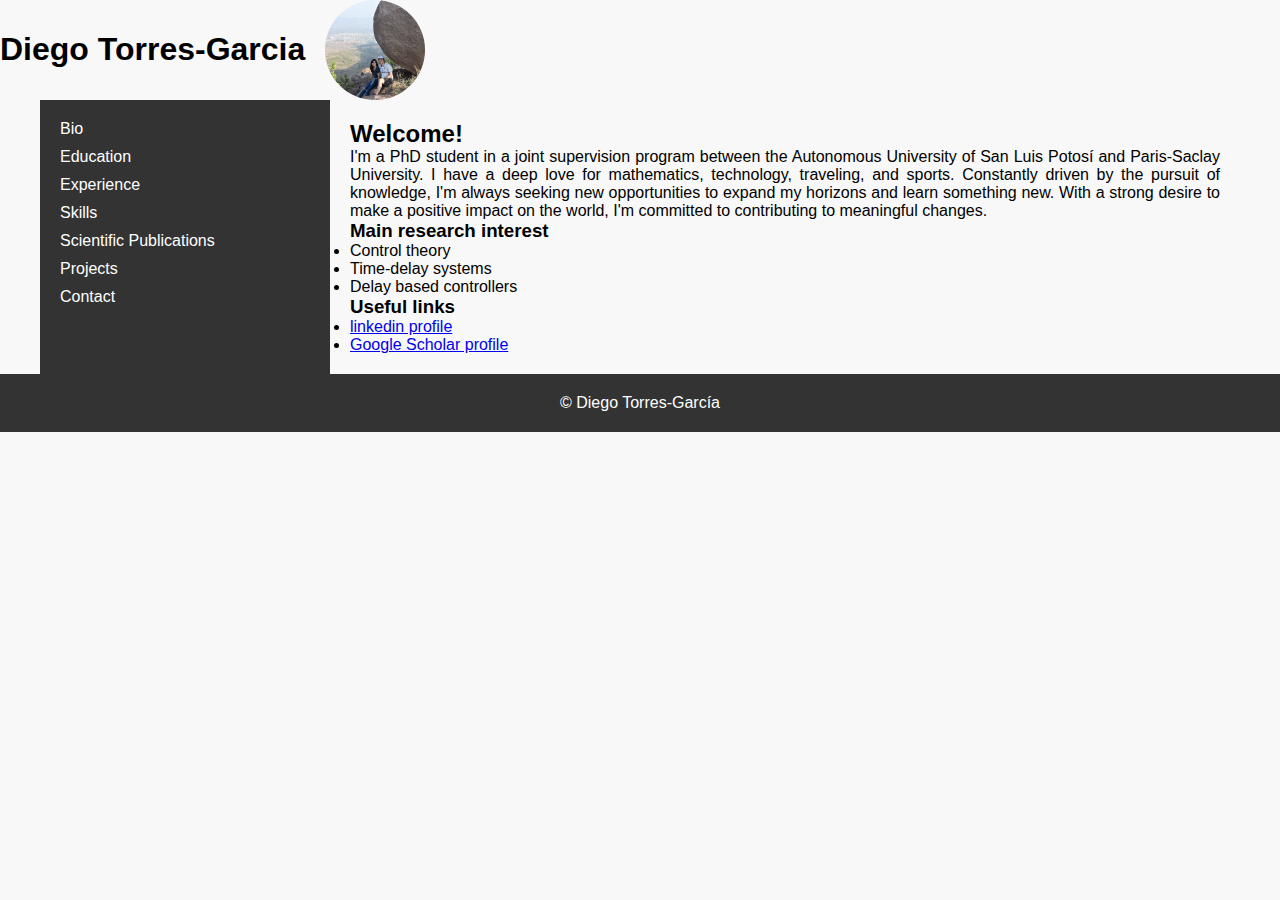
<file: index.html>
<body>
  <header>
    <link href="css/style.css" rel="stylesheet" type="text/css">
    <h1>Diego Torres-Garcia</h1>
    <img src="Photo.jpg" alt="Diego Torres">
  </header>

  <div class="container">
    <nav>
      <ul>
        <li><a href="bio.html">Bio</a></li>
        <li><a href="education.html">Education</a></li>
        <li><a href="experience.html">Experience</a></li>
        <li><a href="skills.html">Skills</a></li>
        <li><a href="publications.html">Scientific Publications</a></li>
        <li><a href="projects.html">Projects</a></li>
        <li><a href="contact.html">Contact</a></li>
      </ul>
    </nav>

    <main>
      <div class="presentation">
      <h2>Welcome!</h2>
      <p>I'm a PhD student in a joint supervision program between the Autonomous University of San Luis Potosí and Paris-Saclay University. I have a deep love for mathematics, technology, traveling, and sports. Constantly driven by the pursuit of knowledge, I'm always seeking new opportunities to expand my horizons and learn something new. With a strong desire to make a positive impact on the world, I'm committed to contributing to meaningful changes.</p>
      <h3>Main research interest</h3>
      <ul>
        <li>Control theory</li>
        <li>Time-delay systems</li>
        <li>Delay based controllers</li>
      </ul>
      <h3>Useful links</h3>
      <ul>
        <li><a href="https://www.linkedin.com/in/diego-torres-garc%C3%ADa/">linkedin profile</a></li>
        <li><a href="https://scholar.google.com/citations?user=NXGeqpkAAAAJ&hl=es&authuser=1">Google Scholar profile</a></li>
      </ul>
      </div>
    </main>
  </div>

  <footer>
    <p>&copy; Diego Torres-García</p>
  </footer>
</body>
</file>
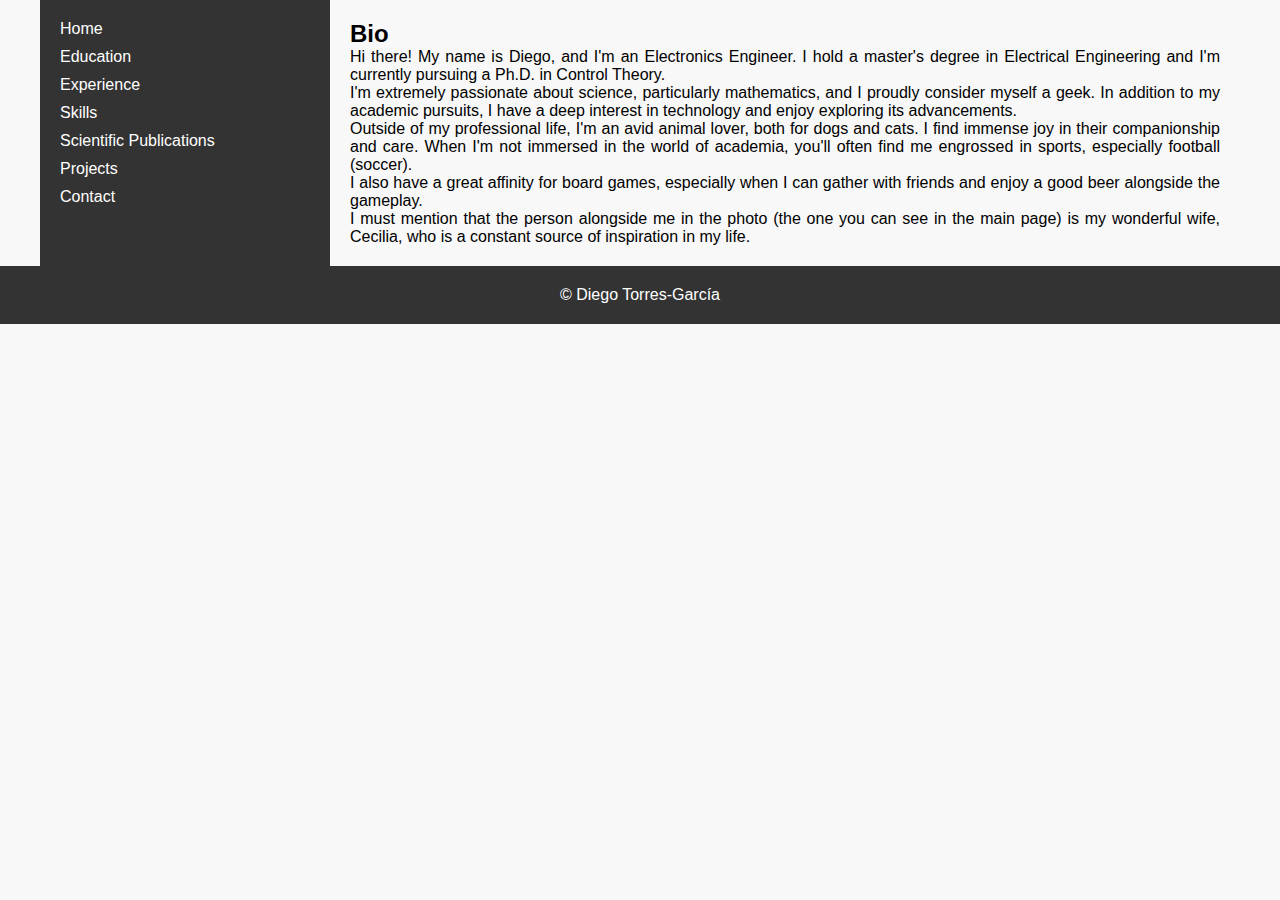
<file: bio.html>
<!DOCTYPE html>
<html>
<head>
  <title>Bio</title>
  <link rel="stylesheet" type="text/css" href="css/style.css">
</head>
<body>
  <div class="container">
    <nav>
      <ul>
        <li><a href="index.html">Home</a></li>
        <li><a href="education.html">Education</a></li>
        <li><a href="experience.html">Experience</a></li>
        <li><a href="skills.html">Skills</a></li>
        <li><a href="publications.html">Scientific Publications</a></li>
        <li><a href="projects.html">Projects</a></li>
        <li><a href="contact.html">Contact</a></li>
      </ul>
    </nav>

    <main>
      <h2>Bio</h2>
      <div class="bio">
          <p>Hi there! My name is Diego, and I'm an Electronics Engineer. I hold a master's degree in Electrical Engineering and I'm currently pursuing a Ph.D. in Control Theory.</p>
          <p>I'm extremely passionate about science, particularly mathematics, and I proudly consider myself a geek. In addition to my academic pursuits, I have a deep interest in technology and enjoy exploring its advancements.</p>
          <p>Outside of my professional life, I'm an avid animal lover, both for dogs and cats. I find immense joy in their companionship and care. When I'm not immersed in the world of academia, you'll often find me engrossed in sports, especially football (soccer).</p>
          <p>I also have a great affinity for board games, especially when I can gather with friends and enjoy a good beer alongside the gameplay.</p>
          <p>I must mention that the person alongside me in the photo (the one you can see in the main page) is my wonderful wife, Cecilia, who is a constant source of inspiration in my life.</p>
      </div>
    </main>
  </div>

  <footer>
    <p>&copy; Diego Torres-García</p>
  </footer>
</body>
</html>
</file>
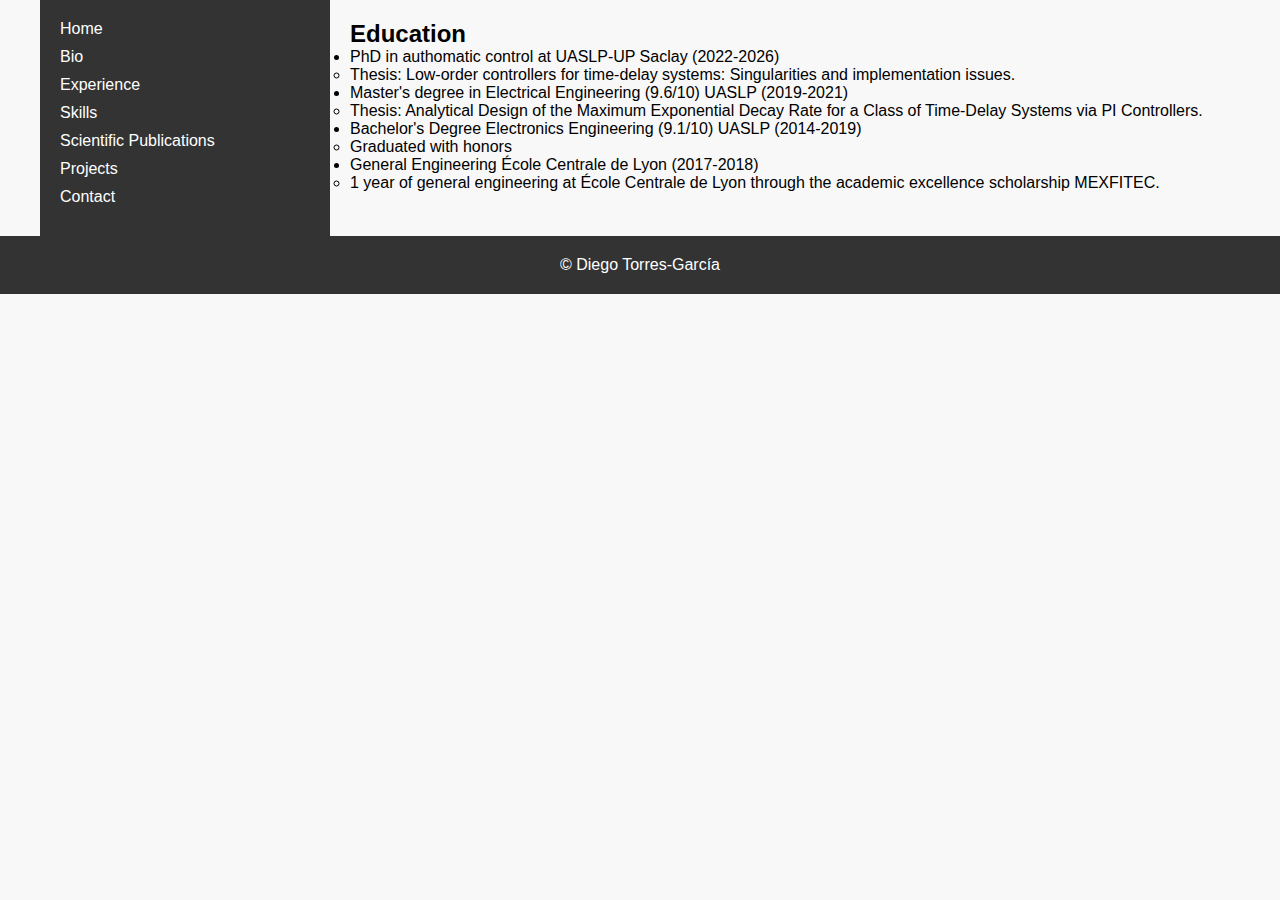
<file: education.html>
<!DOCTYPE html>
<html lang="en">
<head>
  <meta charset="UTF-8">
  <meta name="viewport" content="width=device-width, initial-scale=1.0">
  <link href="css/style.css" rel="stylesheet" type="text/css">
  <title>Education</title>
</head>
<body>
  <div class="container">
    <nav>
      <ul>
        <li><a href="index.html">Home</a></li>
        <li><a href="bio.html">Bio</a></li>
        <li><a href="experience.html">Experience</a></li>
        <li><a href="skills.html">Skills</a></li>
        <li><a href="publications.html">Scientific Publications</a></li>
        <li><a href="projects.html">Projects</a></li>
        <li><a href="contact.html">Contact</a></li>
      </ul>
    </nav>

    <main>
      <section id="education">
        <h2>Education</h2>
        <div class="education-container">
          <div class="education">
            <ul>
              <li>PhD in authomatic control at UASLP-UP Saclay (2022-2026)
                <ul>
                  <li>Thesis: Low-order controllers for time-delay systems: Singularities and implementation issues.</li>
                </ul>
              </li>
              <li>Master's degree in Electrical Engineering (9.6/10) UASLP (2019-2021)
                <ul>
                  <li>Thesis: Analytical Design of the Maximum Exponential Decay Rate for a Class of Time-Delay Systems via PI Controllers.</li>
                </ul>
              </li>
              <li>Bachelor's Degree Electronics Engineering (9.1/10) UASLP (2014-2019)
                <ul>
                  <li>Graduated with honors</li>
                </ul>
              </li>
              <li>General Engineering École Centrale de Lyon (2017-2018)
                <ul>
                  <li>1 year of general engineering at École Centrale de Lyon through the academic excellence scholarship MEXFITEC.</li>
                </ul>
              </li>
            </ul>
          </div>
        </div>
      </section>
    </main>
  </div>

  <footer>
    <p>&copy; Diego Torres-García</p>
  </footer>
</body>
</html>
</file>
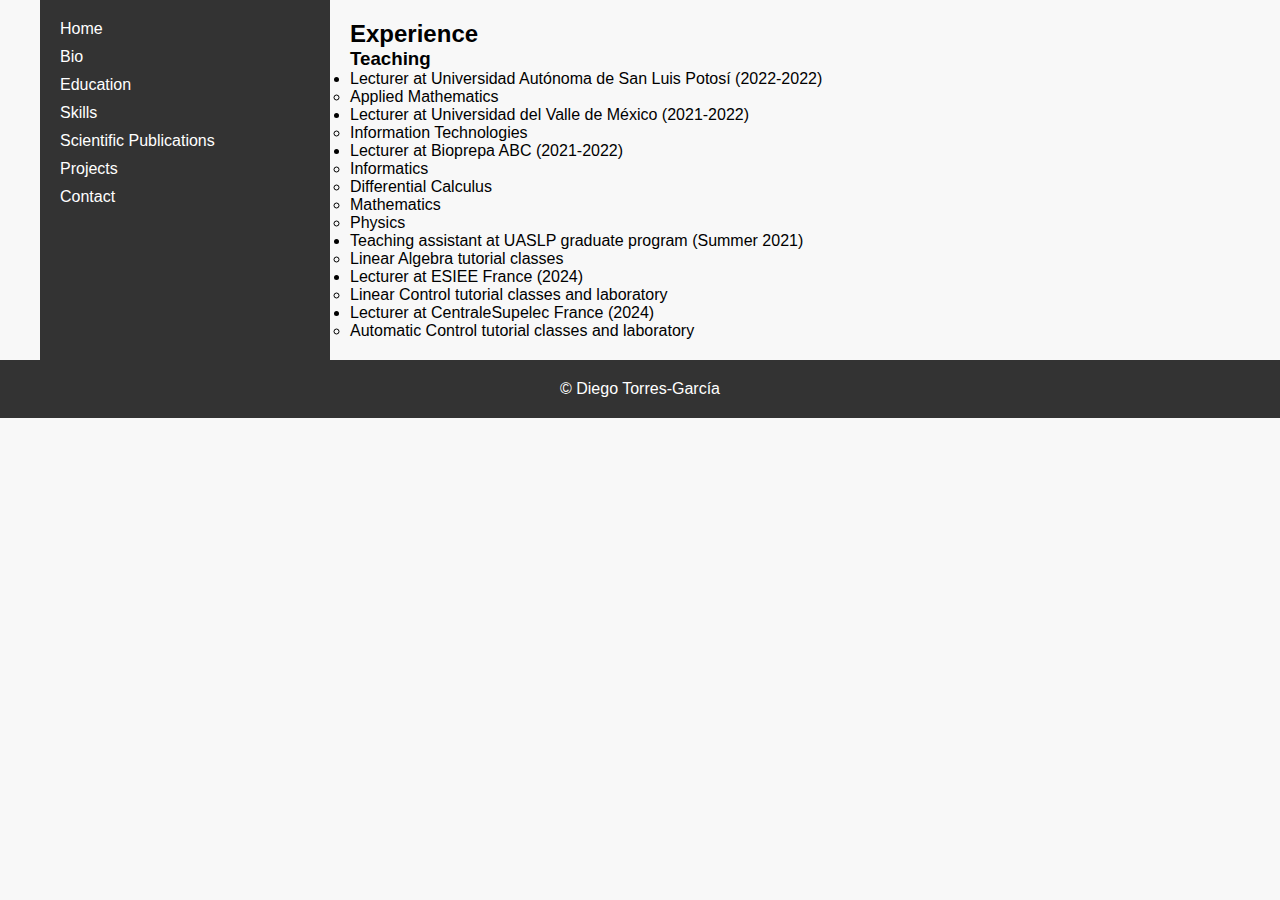
<file: experience.html>
<!DOCTYPE html>
<html lang="en">
<head>
  <meta charset="UTF-8">
  <meta name="viewport" content="width=device-width, initial-scale=1.0">
  <link href="css/style.css" rel="stylesheet" type="text/css">
  <title>Professional Experience</title>
</head>
<body>
  <div class="container">
    <nav>
      <ul>
        <li><a href="index.html">Home</a></li>
        <li><a href="bio.html">Bio</a></li>
        <li><a href="education.html">Education</a></li>
        <li><a href="skills.html">Skills</a></li>
        <li><a href="publications.html">Scientific Publications</a></li>
        <li><a href="projects.html">Projects</a></li>
        <li><a href="contact.html">Contact</a></li>
      </ul>
    </nav>

    <main>
      <section id="experience">
        <h2>Experience</h2>
        <h3>Teaching</h3>
        <div class="experience-container">
          <div class="experience">
            <ul>
              <li>Lecturer at Universidad Autónoma de San Luis Potosí (2022-2022)
                <ul>
                  <li>Applied Mathematics</li>
                </ul>
              </li>
              <li>Lecturer at Universidad del Valle de México (2021-2022)
                <ul>
                  <li>Information Technologies</li>
                </ul>
              </li>
              <li>Lecturer at Bioprepa ABC (2021-2022)
                <ul>
                  <li>Informatics</li>
                  <li>Differential Calculus</li>
                  <li>Mathematics</li>
                  <li>Physics</li>
                </ul>
              </li>
              <li>Teaching assistant at UASLP graduate program (Summer 2021)
              <ul>
                <li>Linear Algebra tutorial classes</li>
              </ul>
            </li>
              <li>Lecturer at ESIEE France (2024)
                <ul>
                  <li>Linear Control tutorial classes and laboratory</li>
                </ul>
              </li>
              <li>Lecturer at CentraleSupelec France (2024)
                <ul>
                  <li>Automatic Control tutorial classes and laboratory</li>
                </ul>
              </li>
            </ul>
          </div>
        </div>
      </section>
    </main>
  </div>

  <footer>
    <p>&copy; Diego Torres-García</p>
  </footer>
</body>
</html>
</file>
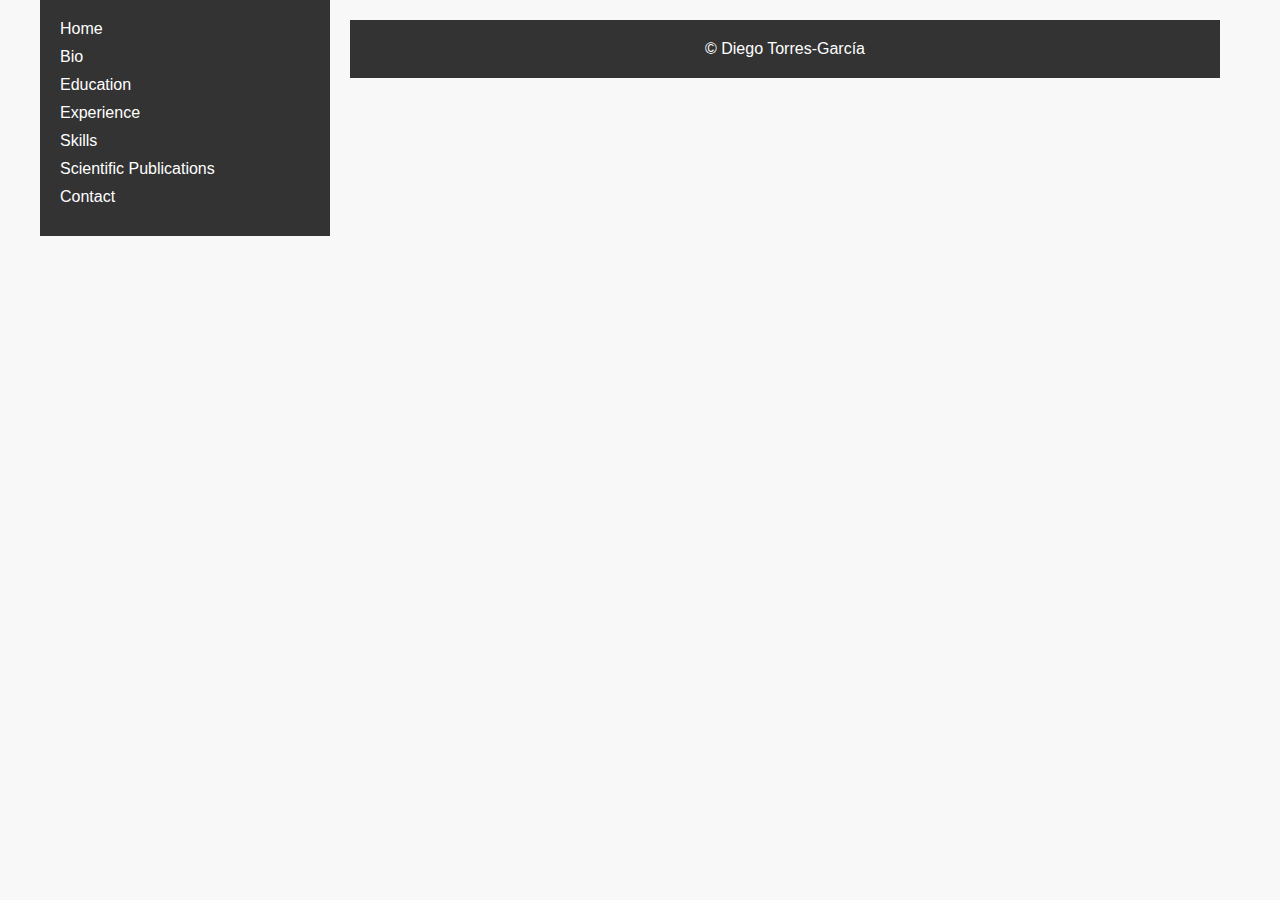
<file: projects.html>
<!DOCTYPE html>
<html lang="en">
<head>
  <meta charset="UTF-8">
  <meta name="viewport" content="width=device-width, initial-scale=1.0">
  <link href="css/style.css" rel="stylesheet" type="text/css">
  <title>Projects</title>
</head>
<body>
  <div class="container">
    <nav>
      <ul>
        <li><a href="index.html">Home</a></li>
        <li><a href="bio.html">Bio</a></li>
        <li><a href="education.html">Education</a></li>
        <li><a href="experience.html">Experience</a></li>
        <li><a href="skills.html">Skills</a></li>
        <li><a href="publications.html">Scientific Publications</a></li>
        <li><a href="contact.html">Contact</a></li>
      </ul>
    </nav>

    <main>
      <section id="projects">
  <footer>
    <p>&copy; Diego Torres-García</p>
  </footer>
</body>
</html>
</file>
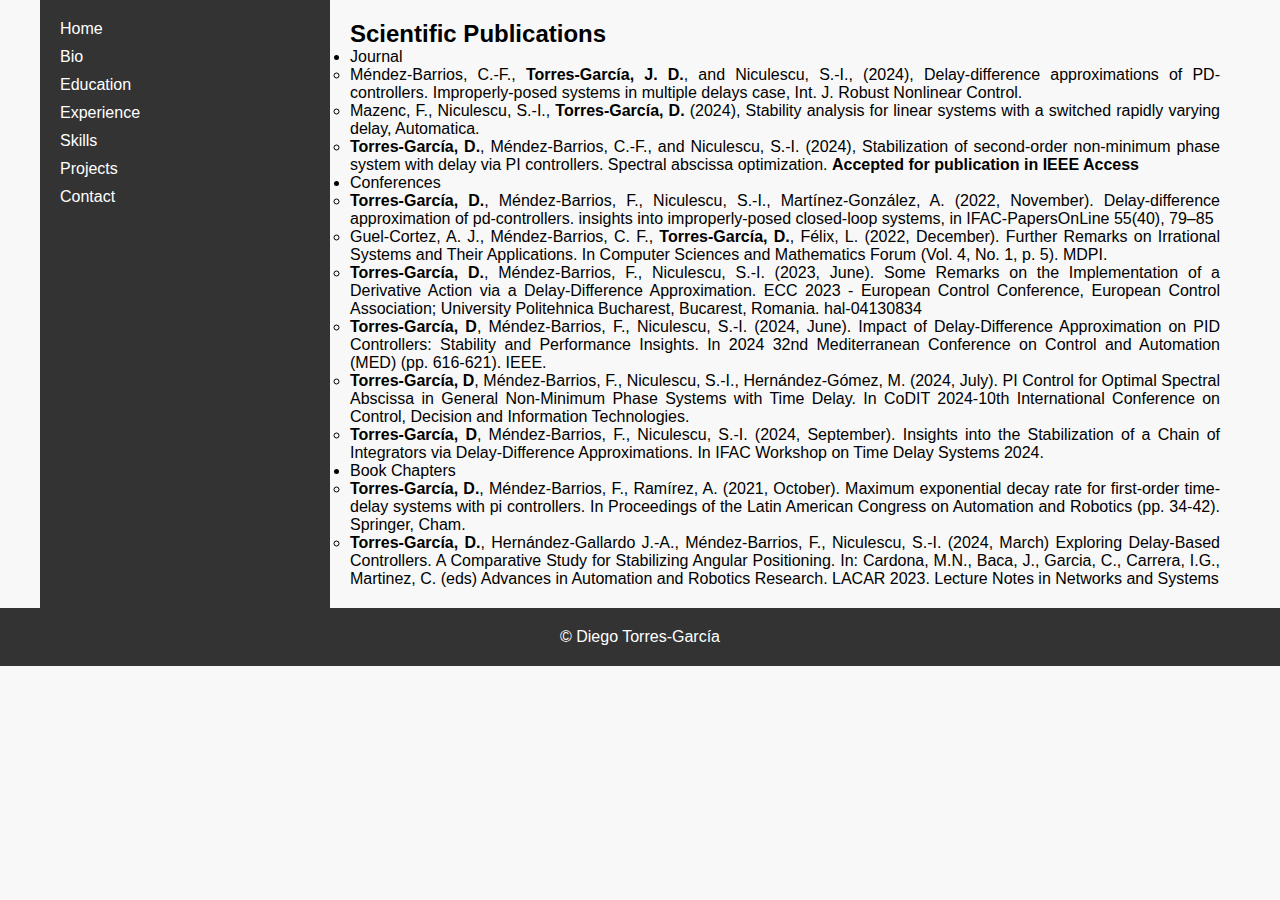
<file: publications.html>
<!DOCTYPE html>
<html lang="en">
<head>
  <meta charset="UTF-8">
  <meta name="viewport" content="width=device-width, initial-scale=1.0">
  <link href="css/style.css" rel="stylesheet" type="text/css">
  <title>Scientific Publications</title>
</head>
<body>
  <div class="container">
    <nav>
      <ul>
        <li><a href="index.html">Home</a></li>
        <li><a href="bio.html">Bio</a></li>
        <li><a href="education.html">Education</a></li>
        <li><a href="experience.html">Experience</a></li>
        <li><a href="skills.html">Skills</a></li>
        <li><a href="projects.html">Projects</a></li>
        <li><a href="contact.html">Contact</a></li>
      </ul>
    </nav>

    <main>
      <section id="publications">
        <h2>Scientific Publications</h2>
        <div class="publications-container">
          <div class="publications">
            <ul>
              <li>Journal
                <ul>
                  <li>Méndez-Barrios, C.-F., <strong>Torres-García, J. D.</strong>, and Niculescu, S.-I., (2024), Delay-difference approximations of PD-controllers. Improperly-posed systems in multiple delays case, Int. J. Robust Nonlinear Control. </li>
                  <li>Mazenc, F., Niculescu, S.-I., <strong>Torres-García, D.</strong> (2024), Stability analysis for linear systems with a switched rapidly varying delay, Automatica.</li>
                  <li><strong>Torres-García, D.</strong>, Méndez-Barrios, C.-F., and Niculescu, S.-I. (2024), Stabilization of second-order non-minimum phase system with delay via PI controllers. Spectral abscissa optimization. <strong>Accepted for publication in IEEE Access</strong></li>
                </ul>
              </li>
              <li>Conferences
                <ul>         
                  <li><strong>Torres-García, D.</strong>, Méndez-Barrios, F., Niculescu, S.-I., Martínez-González, A. (2022, November).  Delay-difference approximation of pd-controllers. insights into improperly-posed closed-loop systems, in IFAC-PapersOnLine 55(40), 79–85</li>
                  <li>Guel-Cortez, A. J., Méndez-Barrios, C. F., <strong>Torres-García, D.</strong>, Félix, L. (2022, December). Further Remarks on Irrational Systems and Their Applications. In Computer Sciences and Mathematics Forum (Vol. 4, No. 1, p. 5). MDPI.</li>  
                  <li><strong>Torres-García, D.</strong>, Méndez-Barrios, F., Niculescu, S.-I. (2023, June). Some Remarks on the Implementation of a Derivative Action via a Delay-Difference Approximation. ECC 2023 - European Control Conference, European Control Association; University Politehnica Bucharest,  Bucarest, Romania. hal-04130834</li>
                  <li><strong>Torres-García, D</strong>, Méndez-Barrios, F., Niculescu, S.-I. (2024, June). Impact of Delay-Difference Approximation on PID Controllers: Stability and Performance Insights. In 2024 32nd Mediterranean Conference on Control and Automation (MED) (pp. 616-621). IEEE.</li>
                  <li><strong>Torres-García, D</strong>, Méndez-Barrios, F., Niculescu, S.-I., Hernández-Gómez, M. (2024, July). PI Control for Optimal Spectral Abscissa in General Non-Minimum Phase Systems with Time Delay. In CoDIT 2024-10th International Conference on Control, Decision and Information Technologies.</li>
                  <li><strong>Torres-García, D</strong>, Méndez-Barrios, F., Niculescu, S.-I. (2024, September). Insights into the Stabilization of a Chain of Integrators via Delay-Difference Approximations. In IFAC Workshop on Time Delay Systems 2024. </li>
                </ul>
              </li>
              <li> Book Chapters
                  <ul>
                    <li><strong>Torres-García, D.</strong>, Méndez-Barrios, F., Ramírez, A. (2021, October). Maximum exponential decay rate for first-order time-delay systems with pi controllers. In Proceedings of the Latin American Congress on Automation and Robotics (pp. 34-42). Springer, Cham.</li>
                    <li><strong>Torres-García, D.</strong>, Hernández-Gallardo J.-A., Méndez-Barrios, F., Niculescu, S.-I. (2024, March) Exploring Delay-Based Controllers. A Comparative Study for Stabilizing Angular Positioning. In: Cardona, M.N., Baca, J., Garcia, C., Carrera, I.G., Martinez, C. (eds) Advances in Automation and Robotics Research. LACAR 2023. Lecture Notes in Networks and Systems</li> 
                  </ul>
              </li>
            </ul>
          </div>
        </div>
      </section>
    </main>
  </div>

  <footer>
    <p>&copy; Diego Torres-García</p>
  </footer>
</body>
</html>
</file>
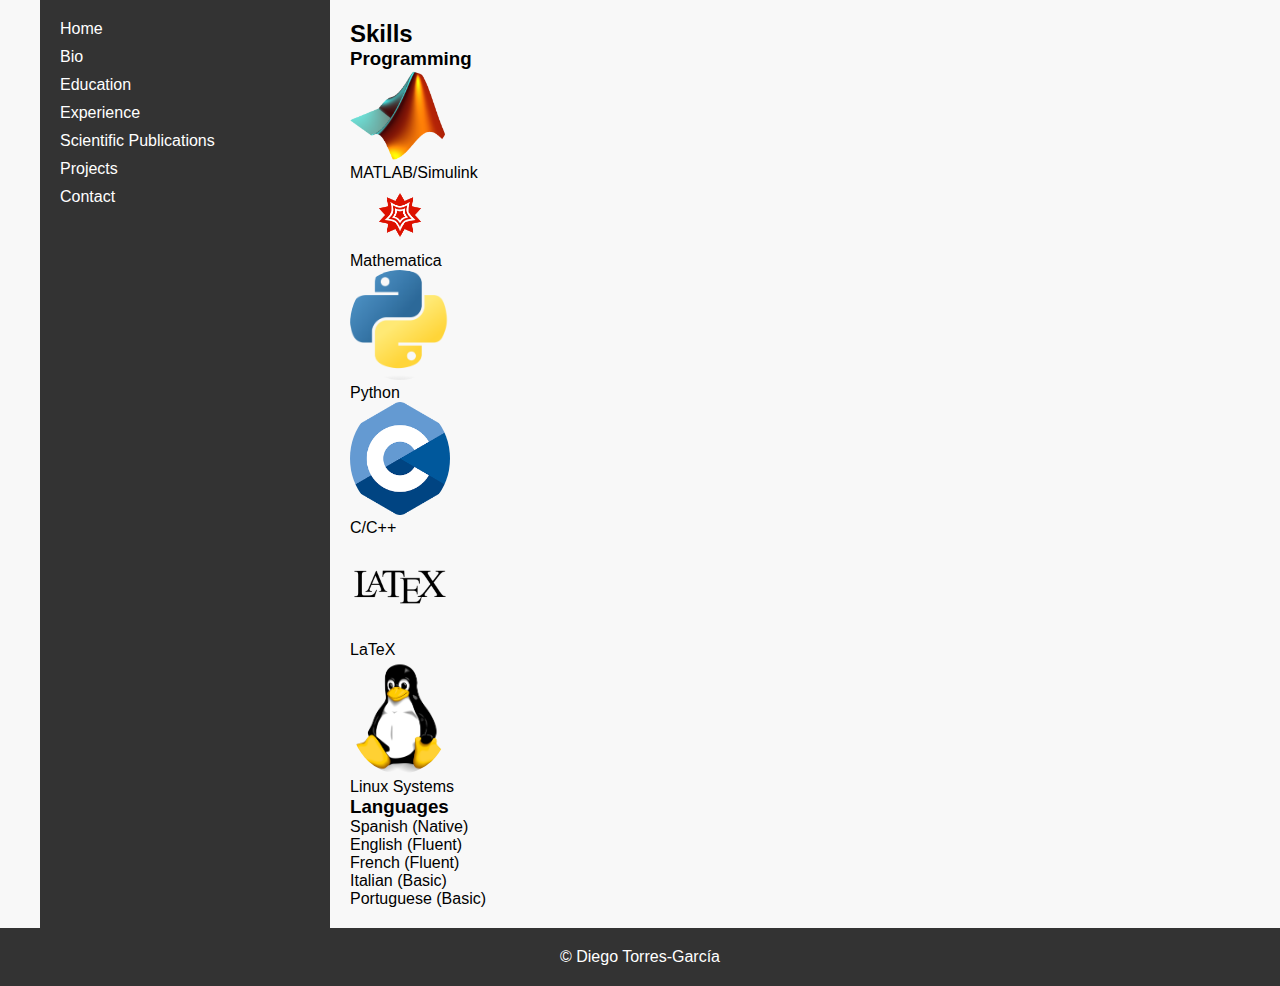
<file: skills.html>
<!DOCTYPE html>
<html lang="en">
<head>
  <meta charset="UTF-8">
  <meta name="viewport" content="width=device-width, initial-scale=1.0">
  <link href="css/style.css" rel="stylesheet" type="text/css">
  <title>Skills</title>
</head>
<body>
  <div class="container">
    <nav>
      <ul>
        <li><a href="index.html">Home</a></li>
        <li><a href="bio.html">Bio</a></li>
        <li><a href="education.html">Education</a></li>
        <li><a href="experience.html">Experience</a></li>
        <li><a href="publications.html">Scientific Publications</a></li>
        <li><a href="projects.html">Projects</a></li>
        <li><a href="contact.html">Contact</a></li>
      </ul>
    </nav>

    <main>
      <section id="skills">
        <h2>Skills</h2>
        <h3>Programming</h3>
        <div class="skill-container">
          <div class="skill">
      <img src="matlab-logo.png" alt="MATLAB/Simulink Logo">
      <p>MATLAB/Simulink</p>
    </div>
    <div class="skill">
      <img src="mathematica-logo.png" alt="Mathematica Logo">
      <p>Mathematica</p>
    </div>
    <div class="skill">
      <img src="python-logo.png" alt="Python Logo">
      <p>Python</p>
    </div>
    <div class="skill">
      <img src="c-logo.png" alt="C/C++ Logo">
      <p>C/C++</p>
    </div>
    <div class="skill">
      <img src="latex-logo.png" alt="LaTeX Logo">
      <p>LaTeX</p>
    </div>
    <div class="skill">
      <img src="linux-logo.png" alt="Linux Logo">
      <p>Linux Systems</p>
    </div>
    <h3>Languages</h3>
    <div class="skill">
      <p>Spanish (Native)</p>
    </div>
    <div class="skill">
      <p>English (Fluent)</p>
    </div>
    <div class="skill">
      <p>French (Fluent)</p>
    </div>
    <div class="skill">
      <p>Italian (Basic)</p>
    </div>
    <div class="skill">
      <p>Portuguese (Basic)</p>
    </div>
        </div>
      </section>
    </main>
  </div>

  <footer>
    <p>&copy; Diego Torres-García</p>
  </footer>
</body>
</html>
</file>
<file: css/style.css>
/* Reset default styles */
body, h1, h2, h3, h4, h5, h6, p, ul, li {
    margin: 0;
    padding: 0;
  }
  header {
  display: flex;
  align-items: center;
    }

h1 {
  margin-right: 20px;
    }

img {
  max-width: 100px;
  border-radius: 50%;
    }
  /* General styles */
  body {
    font-family: 'Helvetica', Arial, sans-serif;
    background-color: #f8f8f8;
  }
  
  .container {
    max-width: 1200px;
    margin: 0 auto;
    display: flex;
  }
  
  nav {
    width: 25%;
    background-color: #333333;
    color: #ffffff;
  }
  
  nav ul {
    list-style: none;
    padding: 20px;
  }
  
  nav ul li {
    margin-bottom: 10px;
  }
  
  nav ul li a {
    color: #ffffff;
    text-decoration: none;
  }
  
  main {
    width: 75%;
    padding: 20px;
  }
  
  /* Styles for each section */
  /* Modify and customize these styles according to your needs */
  
  /* Bio section */
  .bio {
  text-align: justify;
  }

  .presentation {
    text-align: justify;
  }

  
  /* Projects section */
  .projects {
    /* Styles for the projects section */
  }

  .education {
      text-align: justify;
  }
  
  /* Experience section */
  .experience {
    /* Styles for the experience section */
  }

.publications {
    text-align: justify;
}
  
  /* Skills section */
  .skills {
    /* Styles for the skills section */
  }
  
  /* Contact section */
  .contact {
    /* Styles for the contact section */
  }
  
  /* Footer styles */
  footer {
    background-color: #333333;
    color: #ffffff;
    padding: 20px;
    text-align: center;
  }

    .back-button {
      background-color: #007bff;
      color: #ffffff;
      border: none;
      padding: 10px 20px;
      margin-bottom: 20px;
      cursor: pointer;
    }
</file>
